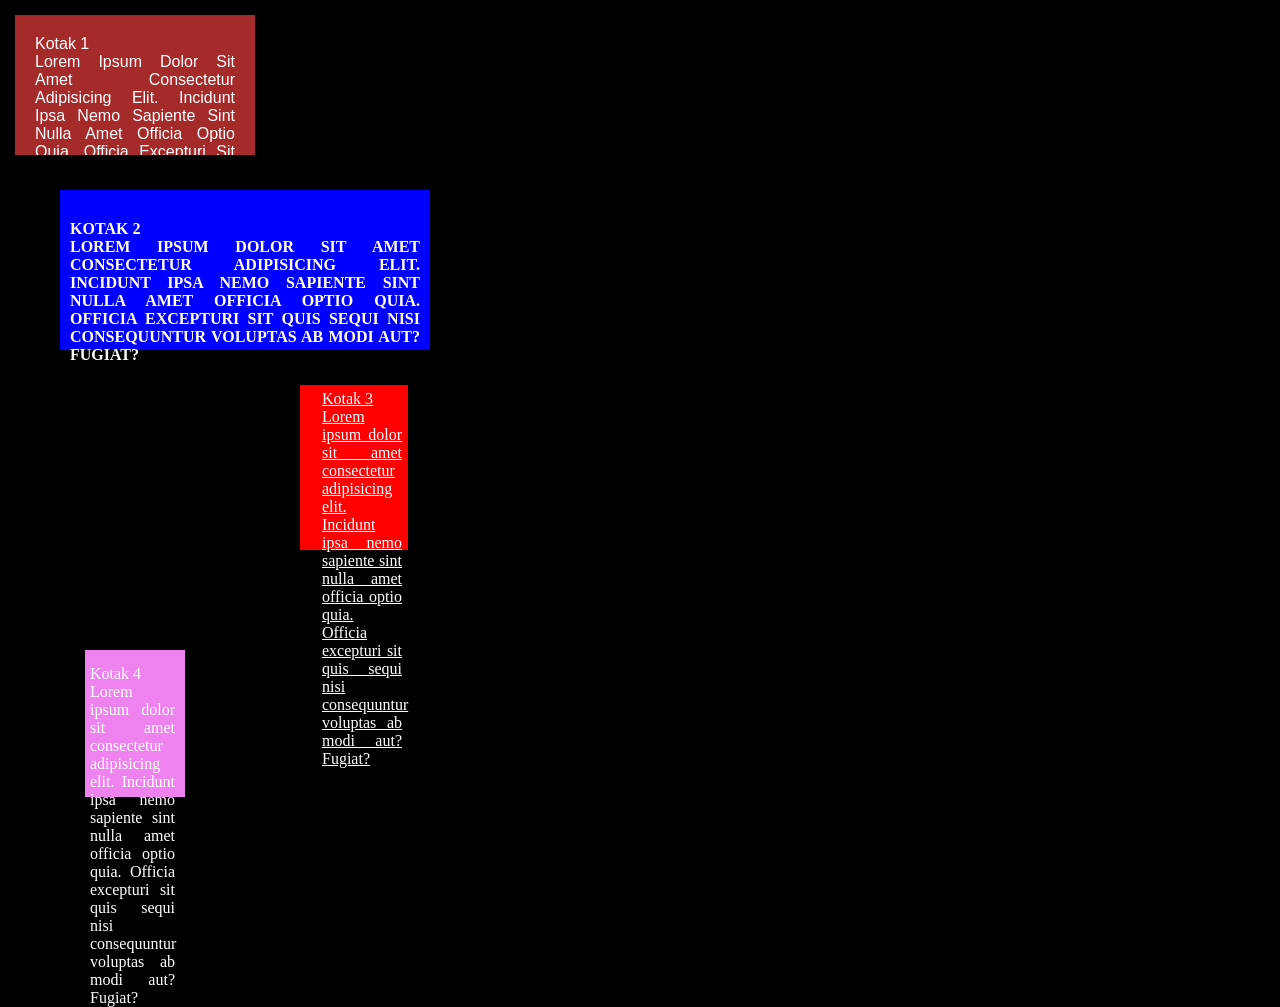
<file: coba.html>
<!DOCTYPE html>
<html lang="en">
<head>
    <meta charset="UTF-8">
    <meta name="viewport" content="width=device-width, initial-scale=1.0">
    <title>Padding</title>

    <style>
        body {
            margin: 0;
            background: #000;
        }

        /*
            rule secara umum: 
            1. property: value;    
                ==> value untuk semua arah
                ==> value = atas = kanan = bawah = kiri
            2. property: value1 value2;    ==> value1 untuk arah atas dan bawah; value2 untuk arah kanan dan kiri
                ==> value1 = atas = bawah; 
                    value2 = kanan = kiri
            3. property: value1 value2 value3 value4;    ==> value1 untuk arah; value2 untuk arah kanan; value3 untuk arah bawah; value4 untuk arah kiri
                ==> value1 = atas 
                    value2 = kanan
                    value3 = bawah
                    value4 = kiri
            4. property-arah: value; 
                ==> property-top: value-top;
                ==> property-right: value-right;
                ==> property-bottom: value-bottom;
                ==> property-left: value-left;
            
        */

        #kotak1 {
            background: brown;
            color: white;
            width: 200px; /* 200 + 20 + 20 = 240px */
            height: 100px; /* 100 + 20 + 20 = 140px */
            margin: 15px;
            padding: 20px;
            overflow-y: auto;
            font-family: sans-serif;
            text-transform: capitalize;
        }
        #kotak2 {
            background: blue;
            color: white;
            width: 350px;
            height: 100px;
            margin: 35px 60px;
            padding: 30px 10px;
            font-weight: bold;
            text-transform: uppercase;
        }
        #kotak3 {
            background: red;
            color: white;
            width: 80px;
            height: 150px;
            margin: 10px 30px 100px 300px;
            padding: 5px 6px 10px 22px;
            text-decoration: underline;
        }
        #kotak4 {
            background: violet;
            color: white;
            width: 85px;
            height: 120px;
            margin-left: 85px;
            margin-right: 10px;
            margin-bottom: 5px;
            margin-top: 25px;
            padding-left: 5px;
            padding-right: 10px;
            padding-bottom: 12px;
            padding-top: 15px;

        }

        .kotak {
            text-align: justify;
        }

    </style>

</head>
<body>
    <div class="kotak" id="kotak1">Kotak 1<br/>Lorem ipsum dolor sit amet consectetur adipisicing elit. Incidunt ipsa nemo sapiente sint nulla amet officia optio quia. Officia excepturi sit quis sequi nisi consequuntur voluptas ab modi aut? Fugiat? Lorem ipsum dolor sit amet consectetur adipisicing elit. Suscipit quaerat quidem dolorum! Omnis labore tenetur fugit quae officia odit molestias perferendis nam asperiores pariatur tempora excepturi in, inventore cupiditate repudiandae.</div>
    <div class="kotak" id="kotak2">Kotak 2<br/>Lorem ipsum dolor sit amet consectetur adipisicing elit. Incidunt ipsa nemo sapiente sint nulla amet officia optio quia. Officia excepturi sit quis sequi nisi consequuntur voluptas ab modi aut? Fugiat?</div>
    <div class="kotak" id="kotak3">Kotak 3<br/>Lorem ipsum dolor sit amet consectetur adipisicing elit. Incidunt ipsa nemo sapiente sint nulla amet officia optio quia. Officia excepturi sit quis sequi nisi consequuntur voluptas ab modi aut? Fugiat?</div>
    <div class="kotak" id="kotak4">Kotak 4<br/>Lorem ipsum dolor sit amet consectetur adipisicing elit. Incidunt ipsa nemo sapiente sint nulla amet officia optio quia. Officia excepturi sit quis sequi nisi consequuntur voluptas ab modi aut? Fugiat?</div>
</body>
</html>
</file>
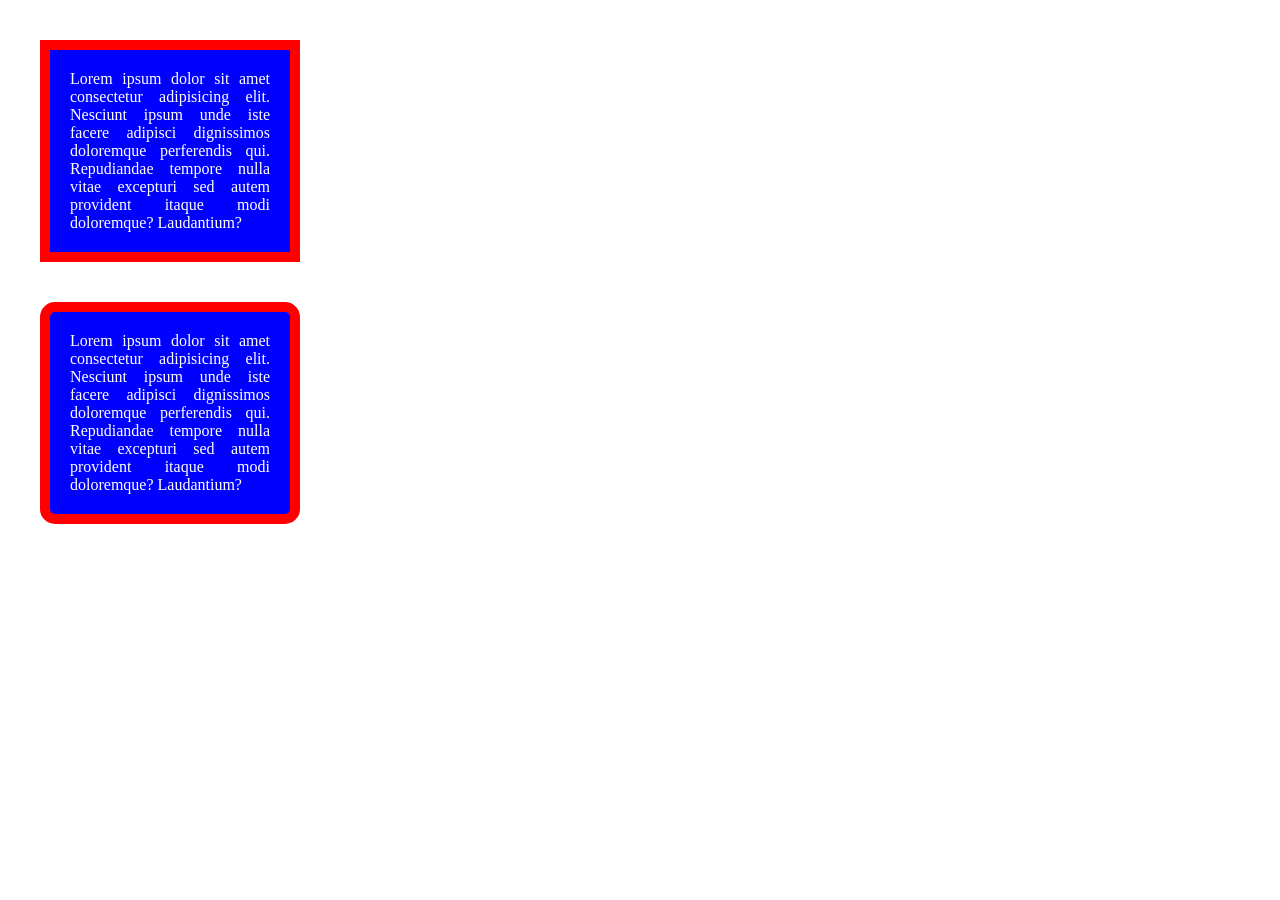
<file: css-box-model.html>
<!DOCTYPE html>
<html lang="en">
<head>
    <meta charset="UTF-8">
    <meta name="viewport" content="width=device-width, initial-scale=1.0">
    <title>CSS Box Model</title>

    <style>
        body {
            margin: 0;
        }
        #kotak1, #kotak2 {
            background: blue;
            width: 200px;
            color: white;
            text-align: justify;
            padding: 20px; /* jarak dari kotak ke dalam */
            border: solid 10px red; /* garis pinggir yang mengelilingi kotak */
            margin: 40px; /* jarak dari kotak ke luar */
        }

        #kotak2 {
            border-radius: 15px;
        }
        
    </style>

</head>
<body>
    <div id="kotak1">Lorem ipsum dolor sit amet consectetur adipisicing elit. Nesciunt ipsum unde iste facere adipisci dignissimos doloremque perferendis qui. Repudiandae tempore nulla vitae excepturi sed autem provident itaque modi doloremque? Laudantium?</div>

    <div id="kotak2">Lorem ipsum dolor sit amet consectetur adipisicing elit. Nesciunt ipsum unde iste facere adipisci dignissimos doloremque perferendis qui. Repudiandae tempore nulla vitae excepturi sed autem provident itaque modi doloremque? Laudantium?</div>
</body>
</html>
</file>
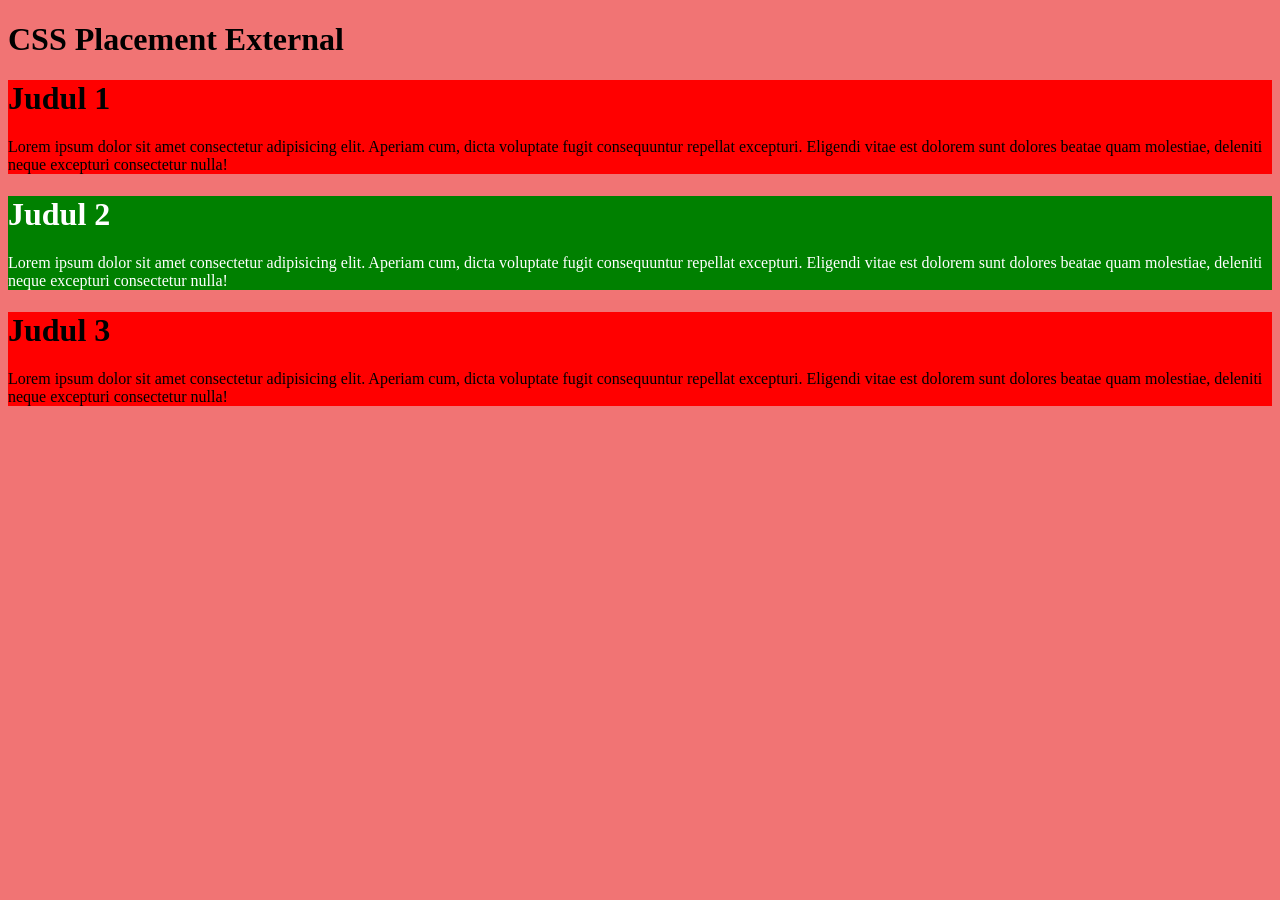
<file: css-placement-external.html>
<!DOCTYPE html>
<html lang="en">
<head>
    <meta charset="UTF-8">
    <meta name="viewport" content="width=device-width, initial-scale=1.0">
    <title>CSS Placement External</title>

    <!-- menghubungkan external css dengan file html -->
    <link rel="stylesheet" href="style.css">

</head>
<body>
    <h1>CSS Placement External</h1>

    <div class="artikel">
        <h1 class="judul">Judul 1</h1>
        <p class="paragraf">Lorem ipsum dolor sit amet consectetur adipisicing elit. Aperiam cum, dicta voluptate fugit consequuntur repellat excepturi. Eligendi vitae est dolorem sunt dolores beatae quam molestiae, deleniti neque excepturi consectetur nulla!</p>
    </div>
    <div id="kotak-spesial" class="artikel">
        <h1 class="judul">Judul 2</h1>
        <p class="paragraf">Lorem ipsum dolor sit amet consectetur adipisicing elit. Aperiam cum, dicta voluptate fugit consequuntur repellat excepturi. Eligendi vitae est dolorem sunt dolores beatae quam molestiae, deleniti neque excepturi consectetur nulla!</p>
    </div>
    <div class="artikel">
        <h1 class="judul">Judul 3</h1>
        <p class="paragraf">Lorem ipsum dolor sit amet consectetur adipisicing elit. Aperiam cum, dicta voluptate fugit consequuntur repellat excepturi. Eligendi vitae est dolorem sunt dolores beatae quam molestiae, deleniti neque excepturi consectetur nulla!</p>
    </div> 
</body>
</html>
</file>
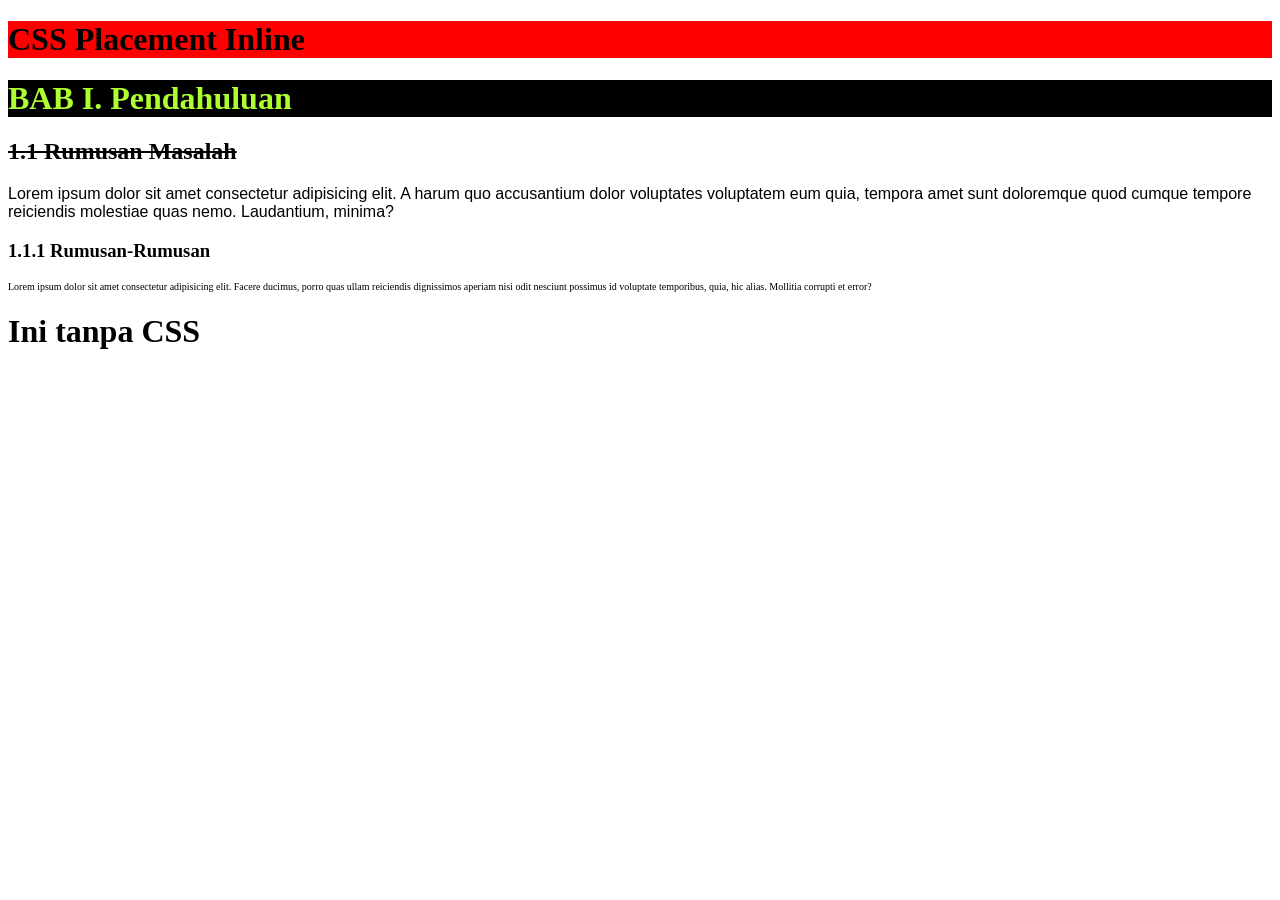
<file: css-placement-inline.html>
<!DOCTYPE html>
<html lang="en">
<head>
    <meta charset="UTF-8">
    <meta name="viewport" content="width=device-width, initial-scale=1.0">
    <title>CSS Placement Inline</title>
</head>
<body>
    <!-- 
        Sintaks: 
        <namatag style="property: value;"></namatag>
        <namatag style="property1: value1; ...; propertyN: valueN;"></namatag>
    -->
    <h1 style="background: red;">CSS Placement Inline</h1>

    <h1 style="background: black; color: greenyellow;">BAB I. Pendahuluan</h1>
    <h2 style="text-decoration: line-through;">1.1 Rumusan Masalah</h2>
    <p style="font-family: Arial, Helvetica, sans-serif;">Lorem ipsum dolor sit amet consectetur adipisicing elit. A harum quo accusantium dolor voluptates voluptatem eum quia, tempora amet sunt doloremque quod cumque tempore reiciendis molestiae quas nemo. Laudantium, minima?</p>
    <h3>1.1.1 Rumusan-Rumusan</h3>
    <p style="text-align: justify; font-size: 10px;">Lorem ipsum dolor sit amet consectetur adipisicing elit. Facere ducimus, porro quas ullam reiciendis dignissimos aperiam nisi odit nesciunt possimus id voluptate temporibus, quia, hic alias. Mollitia corrupti et error?</p>

    <h1>Ini tanpa CSS</h1>

</body>
</html>
</file>
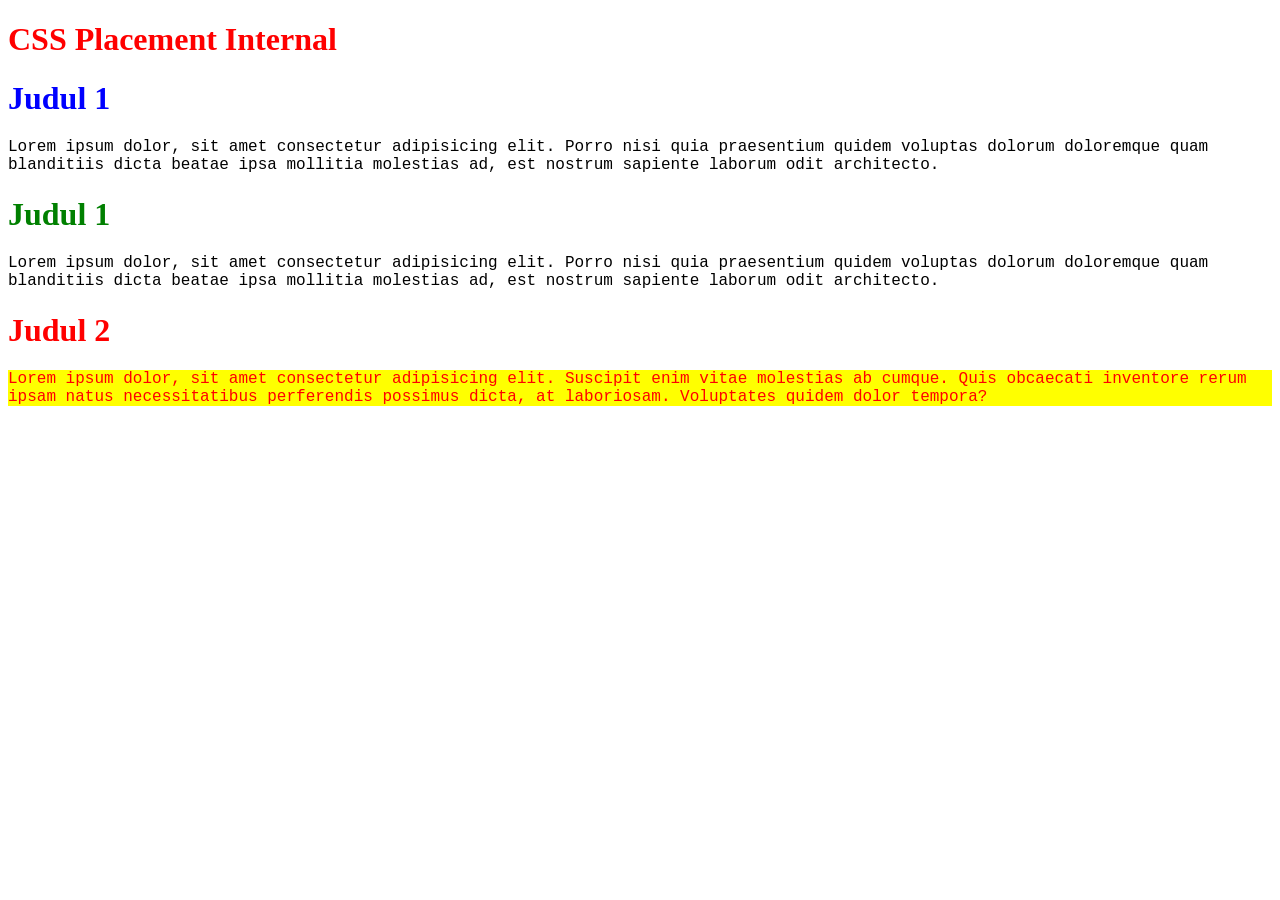
<file: css-placement-internal.html>
<!DOCTYPE html>
<html lang="en">
<head>
    <meta charset="UTF-8">
    <meta name="viewport" content="width=device-width, initial-scale=1.0">
    <title>CSS Placement Internal</title>

    <!-- membuat internal css ==> menggunakan tag style -->
    <style>
        h1 {
            color: red;
        }

        .artikel h1 {
            color: blue;
        }

        p {
            font-family: 'Courier New', Courier, monospace;
        }

        .artikel2 p {
            background: yellow;
            color: red;
        }
    </style>

</head>
<body>
    <h1>CSS Placement Internal</h1>

    <div class="artikel">
        <h1>Judul 1</h1>
        <p>Lorem ipsum dolor, sit amet consectetur adipisicing elit. Porro nisi quia praesentium quidem voluptas dolorum doloremque quam blanditiis dicta beatae ipsa mollitia molestias ad, est nostrum sapiente laborum odit architecto.</p>
    </div>

    <div class="artikel">
        <!-- menimpa / override css rule dari internal css -->
        <h1 style="color: green;">Judul 1</h1>
        <p>Lorem ipsum dolor, sit amet consectetur adipisicing elit. Porro nisi quia praesentium quidem voluptas dolorum doloremque quam blanditiis dicta beatae ipsa mollitia molestias ad, est nostrum sapiente laborum odit architecto.</p>
    </div>

    <div class="artikel2">
        <h1>Judul 2</h1>
        <p>Lorem ipsum dolor, sit amet consectetur adipisicing elit. Suscipit enim vitae molestias ab cumque. Quis obcaecati inventore rerum ipsam natus necessitatibus perferendis possimus dicta, at laboriosam. Voluptates quidem dolor tempora?</p>
    </div>
</body>
</html>
</file>
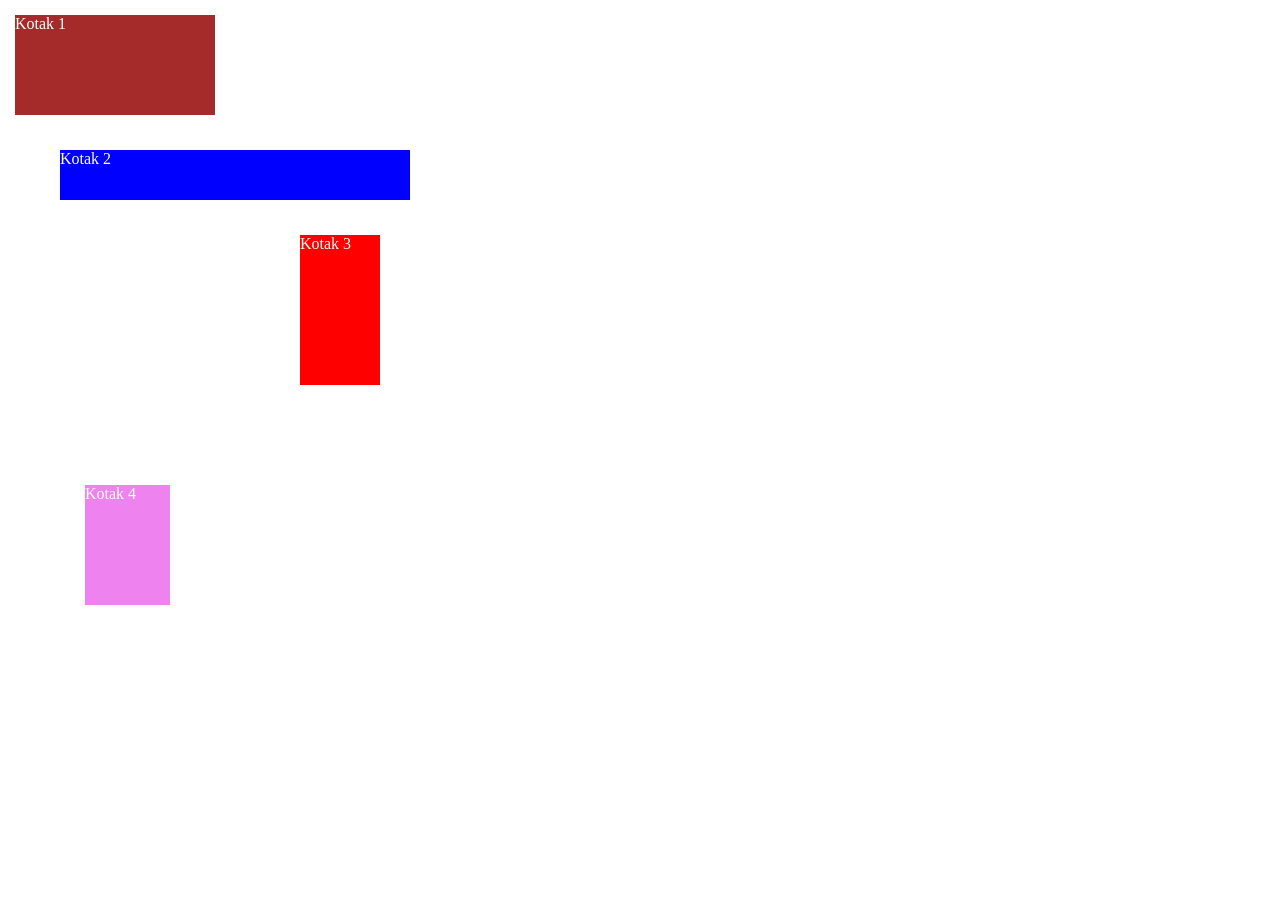
<file: margin.html>
<!DOCTYPE html>
<html lang="en">
<head>
    <meta charset="UTF-8">
    <meta name="viewport" content="width=device-width, initial-scale=1.0">
    <title>Margin</title>

    <style>
        body {
            margin: 0;
        }

        /*
            rule secara umum: 
            1. property: value;    
                ==> value untuk semua arah
                ==> value = atas = kanan = bawah = kiri
            2. property: value1 value2;    ==> value1 untuk arah atas dan bawah; value2 untuk arah kanan dan kiri
                ==> value1 = atas = bawah; 
                    value2 = kanan = kiri
            3. property: value1 value2 value3 value4;    ==> value1 untuk arah; value2 untuk arah kanan; value3 untuk arah bawah; value4 untuk arah kiri
                ==> value1 = atas 
                    value2 = kanan
                    value3 = bawah
                    value4 = kiri
            4. property-arah: value; 
                ==> property-top: value-top;
                ==> property-right: value-right;
                ==> property-bottom: value-bottom;
                ==> property-left: value-left;
            
        */

        #kotak1 {
            background: brown;
            color: white;
            width: 200px;
            height: 100px;
            margin: 15px;
        }
        #kotak2 {
            background: blue;
            color: white;
            width: 350px;
            height: 50px;
            margin: 35px 60px;
        }
        #kotak3 {
            background: red;
            color: white;
            width: 80px;
            height: 150px;
            margin: 10px 30px 100px 300px;
        }
        #kotak4 {
            background: violet;
            color: white;
            width: 85px;
            height: 120px;
            margin-left: 85px;
            margin-right: 10px;
            margin-bottom: 5px;
            margin-top: 25px;
        }

    </style>

</head>
<body>
    <div id="kotak1">Kotak 1</div>
    <div id="kotak2">Kotak 2</div>
    <div id="kotak3">Kotak 3</div>
    <div id="kotak4">Kotak 4</div>
</body>
</html>
</file>
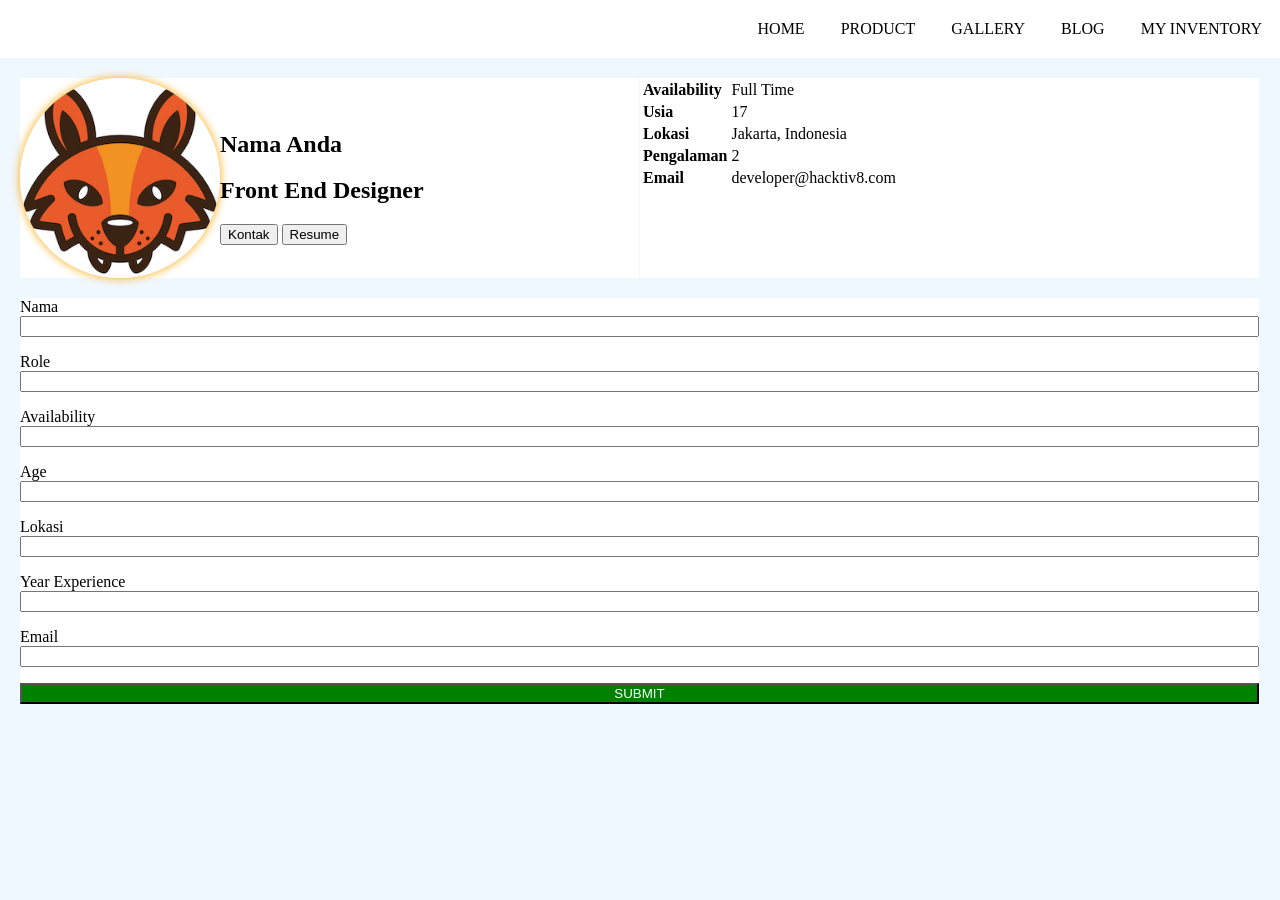
<file: tugas3-230116-120752/tugas3.html>
<html>
    <head>
        <title>Portfolio</title>
        <link rel="stylesheet" href="tugas3.css">
    </head>

    <body>
        <nav>
            <ul>
                <li><a href="#">home</a></li>
                <li><a href="#">product</a></li>
                <li><a href="#">gallery</a></li>
                <li><a href="#">blog</a></li>
                <li><a href="#">my inventory</a></li>
            </ul>
        </nav>

        <section>
            <div id="profile">
                <div class="profile-photo">
                    <img src="hacktiv8.png" alt="foto profil">
                </div>
                <div class="profile-text">
                    <h1>Nama Anda</h1>
                    <h2>Front End Designer</h2>
                    <div class="action">
                        <button>Kontak</button>
                        <button>Resume</button>
                    </div>
                </div>
            </div>

            <div id="detail">
                <table>
                    <tr>
                        <td>Availability</td>
                        <td>Full Time</td>
                    </tr>
                    <tr>
                        <td>Usia</td>
                        <td>17</td>
                    </tr>
                    <tr>
                        <td>Lokasi</td>
                        <td>Jakarta, Indonesia</td>
                    </tr>
                    <tr>
                        <td>Pengalaman</td>
                        <td>2</td>
                    </tr>
                    <tr>
                        <td>Email</td>
                        <td>developer@hacktiv8.com</td>
                    </tr>
                </table>
            </div>
        </section>

        <section>
            <form action="return false;">
                <div>
                    <label for="nama">Nama</label>
                    <br>
                    <input type="text">
                </div>
                <div>
                    <label for="role">Role</label>
                    <br>
                    <input type="text">
                </div>
                <div>
                    <label for="availability">Availability</label>
                    <br>
                    <input type="text">
                </div>
                <div>
                    <label for="age">Age</label>
                    <br>
                    <input type="number">
                </div>
                <div>
                    <label for="lokasi">Lokasi</label>
                    <br>
                    <input type="text">
                </div>
                <div>
                    <label for="experience">Year Experience</label>
                    <br>
                    <input type="number">
                </div>
                <div>
                    <label for="email">Email</label>
                    <br>
                    <input type="email">
                </div>

                <input type="submit" value="SUBMIT">
            </form>
        </section>

    </body>
</html>
</file>
<file: style.css>
body {
    background: #f17474;
}

.artikel {
    background: red;
}

/* 
    ini komentarnya.. 
    bisa multi-line
*/
#kotak-spesial {
    color: white;
    background: green;
}
</file>
<file: tugas3-230116-120752/tugas3.css>
html {
  background-color: aliceblue;
}

body {
  margin: 0;
}

nav {
  background-color: white;
}

nav ul {
  display: flex;
  justify-content: flex-end;
}

nav ul li {
  list-style: none;
  margin: 20px 12px;
}

nav ul li a {
  text-decoration: none;
  color: #000000;
  text-transform: uppercase;
  padding: 6px;
}

nav ul li a:hover {
  background-color: white;
}

section {
  margin: 20px;
}

form {
  background-color: white;
}

form input {
  width: 100%;
  margin-bottom: 16px;
}

form input[type="submit"] {
  margin: 0;
  background-color: green;
  color: white;
  text-transform: uppercase;
  text-align: center;
}

/* tambahkan CSS untuk section profile disini */

section {
  display: flex;
  .profile-photo img {
    width: 200px;  
    height: 200px;
    border-radius: 50%;
    object-fit: cover; 
    border: 2px white; 
    box-shadow: 0 0 10px orange; }
}
#profile, #detail, form {
  flex: 10;
  margin-right: 1px;
  background-color: white;
}

#profile {
  display: flex;
  align-items: center; 
}
.profile-text {
  margin-right: 10px;
#detail table {
  width: 100%;
}}

#detail table td:first-child {
  font-weight: bold;
  width: 30%; 
}
</file>
